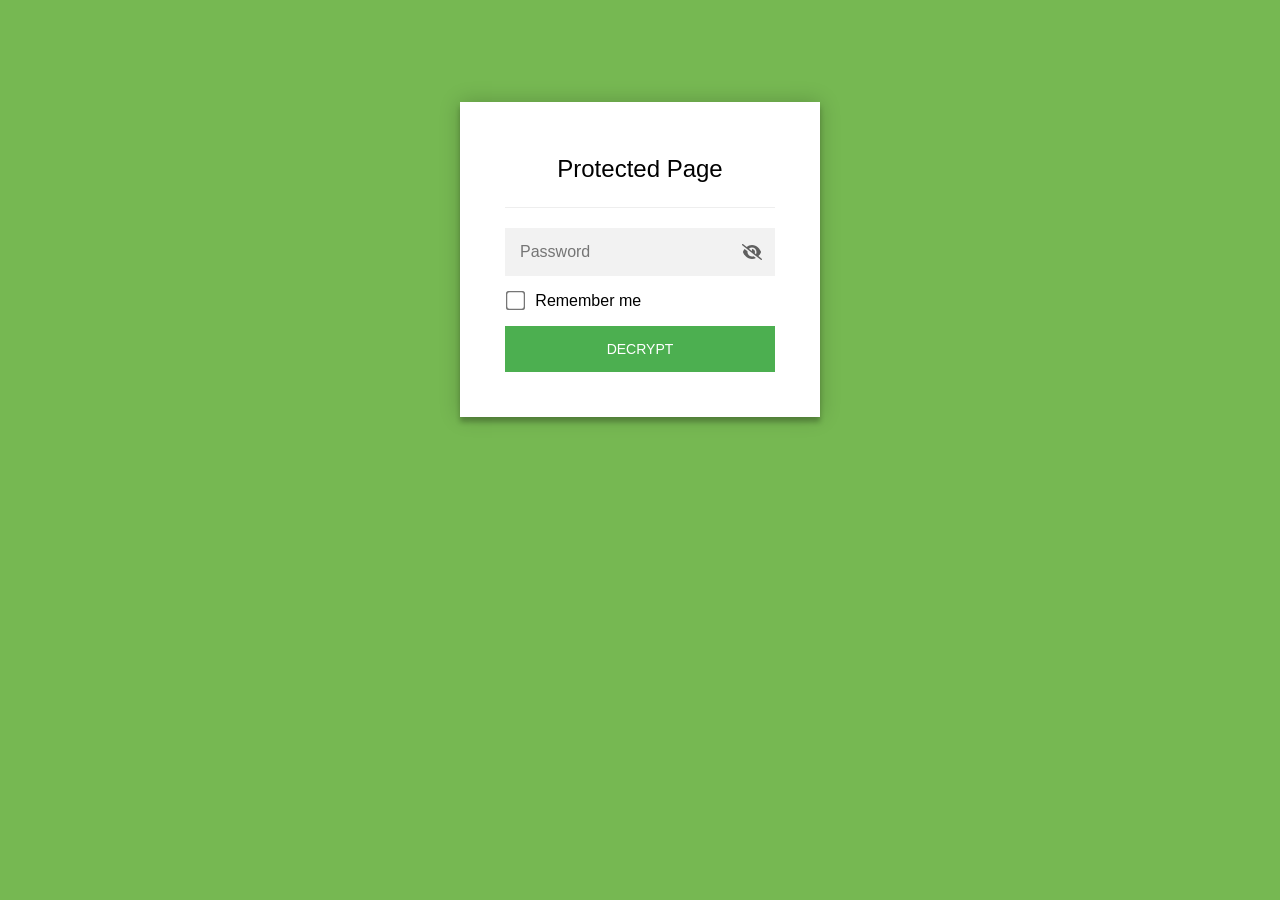
<file: index.html>
<!DOCTYPE html>
<html class="staticrypt-html">
    <head>
        <meta charset="utf-8" />
        <title>Protected Page</title>
        <meta name="viewport" content="width=device-width, initial-scale=1" />

        <!-- do not cache this page -->
        <meta http-equiv="cache-control" content="max-age=0" />
        <meta http-equiv="cache-control" content="no-cache" />
        <meta http-equiv="expires" content="0" />
        <meta http-equiv="expires" content="Tue, 01 Jan 1980 1:00:00 GMT" />
        <meta http-equiv="pragma" content="no-cache" />

        <style>
            .staticrypt-hr {
                margin-top: 20px;
                margin-bottom: 20px;
                border: 0;
                border-top: 1px solid #eee;
            }

            .staticrypt-page {
                width: 360px;
                padding: 8% 0 0;
                margin: auto;
                box-sizing: border-box;
            }

            .staticrypt-form {
                position: relative;
                z-index: 1;
                background: #ffffff;
                max-width: 360px;
                margin: 0 auto 100px;
                padding: 45px;
                text-align: center;
                box-shadow: 0 0 20px 0 rgba(0, 0, 0, 0.2), 0 5px 5px 0 rgba(0, 0, 0, 0.24);
            }

            .staticrypt-form input[type="password"],
            input[type="text"] {
                background: inherit;
                border: 0;
                box-sizing: border-box; /* This ensures padding is included in the total width */
                font-size: 14px;
                outline: 0;
                padding: 15px 30px 15px 15px; /* Adjust the padding to ensure there is space for the icon */
                width: 100%;
            }

            .staticrypt-password-container {
                position: relative;
                outline: 0;
                background: #f2f2f2;
                width: 100%;
                border: 0;
                margin: 0 0 15px;
                box-sizing: border-box;
            }

            .staticrypt-toggle-password-visibility {
                cursor: pointer;
                height: 20px;
                opacity: 60%;
                padding: 13px;
                position: absolute;
                right: 0;
                top: 50%;
                transform: translateY(-50%);
                width: 20px;
            }

            .staticrypt-form .staticrypt-decrypt-button {
                text-transform: uppercase;
                outline: 0;
                background: #4CAF50;
                width: 100%;
                border: 0;
                padding: 15px;
                color: #ffffff;
                font-size: 14px;
                cursor: pointer;
            }

            .staticrypt-form .staticrypt-decrypt-button:hover,
            .staticrypt-form .staticrypt-decrypt-button:active,
            .staticrypt-form .staticrypt-decrypt-button:focus {
                background: #4CAF50;
                filter: brightness(92%);
            }

            .staticrypt-html {
                height: 100%;
            }

            .staticrypt-body {
                height: 100%;
                margin: 0;
            }

            .staticrypt-content {
                height: 100%;
                margin-bottom: 1em;
                background: #76B852;
                font-family: "Arial", sans-serif;
                -webkit-font-smoothing: antialiased;
                -moz-osx-font-smoothing: grayscale;
            }

            .staticrypt-instructions {
                margin-top: -1em;
                margin-bottom: 1em;
            }

            .staticrypt-title {
                font-size: 1.5em;
            }

            label.staticrypt-remember {
                display: flex;
                align-items: center;
                margin-bottom: 1em;
            }

            .staticrypt-remember input[type="checkbox"] {
                transform: scale(1.5);
                margin-right: 1em;
            }

            .hidden {
                display: none !important;
            }

            .staticrypt-spinner-container {
                height: 100%;
                display: flex;
                align-items: center;
                justify-content: center;
            }

            .staticrypt-spinner {
                display: inline-block;
                width: 2rem;
                height: 2rem;
                vertical-align: text-bottom;
                border: 0.25em solid gray;
                border-right-color: transparent;
                border-radius: 50%;
                -webkit-animation: spinner-border 0.75s linear infinite;
                animation: spinner-border 0.75s linear infinite;
                animation-duration: 0.75s;
                animation-timing-function: linear;
                animation-delay: 0s;
                animation-iteration-count: infinite;
                animation-direction: normal;
                animation-fill-mode: none;
                animation-play-state: running;
                animation-name: spinner-border;
            }

            @keyframes spinner-border {
                100% {
                    transform: rotate(360deg);
                }
            }

            @media screen and (-webkit-min-device-pixel-ratio: 0) {
                .staticrypt-form input[type="password"],
                input[type="text"] {
                    font-size: 16px;
                }
            }
        </style>
    </head>

    <body class="staticrypt-body">
        <div id="staticrypt_loading" class="staticrypt-spinner-container">
            <div class="staticrypt-spinner"></div>
        </div>

        <div id="staticrypt_content" class="staticrypt-content hidden">
            <div class="staticrypt-page">
                <div class="staticrypt-form">
                    <div class="staticrypt-instructions">
                        <p class="staticrypt-title">Protected Page</p>
                        <p></p>
                    </div>

                    <hr class="staticrypt-hr" />

                    <form id="staticrypt-form" action="#" method="post">
                        <div class="staticrypt-password-container">
                            <input
                                id="staticrypt-password"
                                type="password"
                                name="password"
                                placeholder="Password"
                                autofocus
                            />

                            <img
                                class="staticrypt-toggle-password-visibility"
                                alt="Show password"
                                title="Show password"
                                src="[data-uri]"
                            />
                        </div>

                        <label id="staticrypt-remember-label" class="staticrypt-remember hidden">
                            <input id="staticrypt-remember" type="checkbox" name="remember" />
                            Remember me
                        </label>

                        <input type="submit" class="staticrypt-decrypt-button" value="DECRYPT" />
                    </form>
                </div>
            </div>
        </div>

        <script>
            // these variables will be filled when generating the file - the template format is 'variable_name'
            const staticryptInitiator = ((function(){
  const exports = {};
  const cryptoEngine = ((function(){
  const exports = {};
  const { subtle } = crypto;

const IV_BITS = 16 * 8;
const HEX_BITS = 4;
const ENCRYPTION_ALGO = "AES-CBC";

/**
 * Translates between utf8 encoded hexadecimal strings
 * and Uint8Array bytes.
 */
const HexEncoder = {
    /**
     * hex string -> bytes
     * @param {string} hexString
     * @returns {Uint8Array}
     */
    parse: function (hexString) {
        if (hexString.length % 2 !== 0) throw "Invalid hexString";
        const arrayBuffer = new Uint8Array(hexString.length / 2);

        for (let i = 0; i < hexString.length; i += 2) {
            const byteValue = parseInt(hexString.substring(i, i + 2), 16);
            if (isNaN(byteValue)) {
                throw "Invalid hexString";
            }
            arrayBuffer[i / 2] = byteValue;
        }
        return arrayBuffer;
    },

    /**
     * bytes -> hex string
     * @param {Uint8Array} bytes
     * @returns {string}
     */
    stringify: function (bytes) {
        const hexBytes = [];

        for (let i = 0; i < bytes.length; ++i) {
            let byteString = bytes[i].toString(16);
            if (byteString.length < 2) {
                byteString = "0" + byteString;
            }
            hexBytes.push(byteString);
        }
        return hexBytes.join("");
    },
};

/**
 * Translates between utf8 strings and Uint8Array bytes.
 */
const UTF8Encoder = {
    parse: function (str) {
        return new TextEncoder().encode(str);
    },

    stringify: function (bytes) {
        return new TextDecoder().decode(bytes);
    },
};

/**
 * Salt and encrypt a msg with a password.
 */
async function encrypt(msg, hashedPassword) {
    // Must be 16 bytes, unpredictable, and preferably cryptographically random. However, it need not be secret.
    // https://developer.mozilla.org/en-US/docs/Web/API/SubtleCrypto/encrypt#parameters
    const iv = crypto.getRandomValues(new Uint8Array(IV_BITS / 8));

    const key = await subtle.importKey("raw", HexEncoder.parse(hashedPassword), ENCRYPTION_ALGO, false, ["encrypt"]);

    const encrypted = await subtle.encrypt(
        {
            name: ENCRYPTION_ALGO,
            iv: iv,
        },
        key,
        UTF8Encoder.parse(msg)
    );

    // iv will be 32 hex characters, we prepend it to the ciphertext for use in decryption
    return HexEncoder.stringify(iv) + HexEncoder.stringify(new Uint8Array(encrypted));
}
exports.encrypt = encrypt;

/**
 * Decrypt a salted msg using a password.
 *
 * @param {string} encryptedMsg
 * @param {string} hashedPassword
 * @returns {Promise<string>}
 */
async function decrypt(encryptedMsg, hashedPassword) {
    const ivLength = IV_BITS / HEX_BITS;
    const iv = HexEncoder.parse(encryptedMsg.substring(0, ivLength));
    const encrypted = encryptedMsg.substring(ivLength);

    const key = await subtle.importKey("raw", HexEncoder.parse(hashedPassword), ENCRYPTION_ALGO, false, ["decrypt"]);

    const outBuffer = await subtle.decrypt(
        {
            name: ENCRYPTION_ALGO,
            iv: iv,
        },
        key,
        HexEncoder.parse(encrypted)
    );

    return UTF8Encoder.stringify(new Uint8Array(outBuffer));
}
exports.decrypt = decrypt;

/**
 * Salt and hash the password so it can be stored in localStorage without opening a password reuse vulnerability.
 *
 * @param {string} password
 * @param {string} salt
 * @returns {Promise<string>}
 */
async function hashPassword(password, salt) {
    // we hash the password in multiple steps, each adding more iterations. This is because we used to allow less
    // iterations, so for backward compatibility reasons, we need to support going from that to more iterations.
    let hashedPassword = await hashLegacyRound(password, salt);

    hashedPassword = await hashSecondRound(hashedPassword, salt);

    return hashThirdRound(hashedPassword, salt);
}
exports.hashPassword = hashPassword;

/**
 * This hashes the password with 1k iterations. This is a low number, we need this function to support backwards
 * compatibility.
 *
 * @param {string} password
 * @param {string} salt
 * @returns {Promise<string>}
 */
function hashLegacyRound(password, salt) {
    return pbkdf2(password, salt, 1000, "SHA-1");
}
exports.hashLegacyRound = hashLegacyRound;

/**
 * Add a second round of iterations. This is because we used to use 1k, so for backwards compatibility with
 * remember-me/autodecrypt links, we need to support going from that to more iterations.
 *
 * @param hashedPassword
 * @param salt
 * @returns {Promise<string>}
 */
function hashSecondRound(hashedPassword, salt) {
    return pbkdf2(hashedPassword, salt, 14000, "SHA-256");
}
exports.hashSecondRound = hashSecondRound;

/**
 * Add a third round of iterations to bring total number to 600k. This is because we used to use 1k, then 15k, so for
 * backwards compatibility with remember-me/autodecrypt links, we need to support going from that to more iterations.
 *
 * @param hashedPassword
 * @param salt
 * @returns {Promise<string>}
 */
function hashThirdRound(hashedPassword, salt) {
    return pbkdf2(hashedPassword, salt, 585000, "SHA-256");
}
exports.hashThirdRound = hashThirdRound;

/**
 * Salt and hash the password so it can be stored in localStorage without opening a password reuse vulnerability.
 *
 * @param {string} password
 * @param {string} salt
 * @param {int} iterations
 * @param {string} hashAlgorithm
 * @returns {Promise<string>}
 */
async function pbkdf2(password, salt, iterations, hashAlgorithm) {
    const key = await subtle.importKey("raw", UTF8Encoder.parse(password), "PBKDF2", false, ["deriveBits"]);

    const keyBytes = await subtle.deriveBits(
        {
            name: "PBKDF2",
            hash: hashAlgorithm,
            iterations,
            salt: UTF8Encoder.parse(salt),
        },
        key,
        256
    );

    return HexEncoder.stringify(new Uint8Array(keyBytes));
}

function generateRandomSalt() {
    const bytes = crypto.getRandomValues(new Uint8Array(128 / 8));

    return HexEncoder.stringify(new Uint8Array(bytes));
}
exports.generateRandomSalt = generateRandomSalt;

async function signMessage(hashedPassword, message) {
    const key = await subtle.importKey(
        "raw",
        HexEncoder.parse(hashedPassword),
        {
            name: "HMAC",
            hash: "SHA-256",
        },
        false,
        ["sign"]
    );
    const signature = await subtle.sign("HMAC", key, UTF8Encoder.parse(message));

    return HexEncoder.stringify(new Uint8Array(signature));
}
exports.signMessage = signMessage;

function getRandomAlphanum() {
    const possibleCharacters = "abcdefghijklmnopqrstuvwxyzABCDEFGHIJKLMNOPQRSTUVWXYZ0123456789";

    let byteArray;
    let parsedInt;

    // Keep generating new random bytes until we get a value that falls
    // within a range that can be evenly divided by possibleCharacters.length
    do {
        byteArray = crypto.getRandomValues(new Uint8Array(1));
        // extract the lowest byte to get an int from 0 to 255 (probably unnecessary, since we're only generating 1 byte)
        parsedInt = byteArray[0] & 0xff;
    } while (parsedInt >= 256 - (256 % possibleCharacters.length));

    // Take the modulo of the parsed integer to get a random number between 0 and totalLength - 1
    const randomIndex = parsedInt % possibleCharacters.length;

    return possibleCharacters[randomIndex];
}

/**
 * Generate a random string of a given length.
 *
 * @param {int} length
 * @returns {string}
 */
function generateRandomString(length) {
    let randomString = "";

    for (let i = 0; i < length; i++) {
        randomString += getRandomAlphanum();
    }

    return randomString;
}
exports.generateRandomString = generateRandomString;

  return exports;
})());
const codec = ((function(){
  const exports = {};
  /**
 * Initialize the codec with the provided cryptoEngine - this return functions to encode and decode messages.
 *
 * @param cryptoEngine - the engine to use for encryption / decryption
 */
function init(cryptoEngine) {
    const exports = {};

    /**
     * Top-level function for encoding a message.
     * Includes password hashing, encryption, and signing.
     *
     * @param {string} msg
     * @param {string} password
     * @param {string} salt
     *
     * @returns {string} The encoded text
     */
    async function encode(msg, password, salt) {
        const hashedPassword = await cryptoEngine.hashPassword(password, salt);

        const encrypted = await cryptoEngine.encrypt(msg, hashedPassword);

        // we use the hashed password in the HMAC because this is effectively what will be used a password (so we can store
        // it in localStorage safely, we don't use the clear text password)
        const hmac = await cryptoEngine.signMessage(hashedPassword, encrypted);

        return hmac + encrypted;
    }
    exports.encode = encode;

    /**
     * Encode using a password that has already been hashed. This is useful to encode multiple messages in a row, that way
     * we don't need to hash the password multiple times.
     *
     * @param {string} msg
     * @param {string} hashedPassword
     *
     * @returns {string} The encoded text
     */
    async function encodeWithHashedPassword(msg, hashedPassword) {
        const encrypted = await cryptoEngine.encrypt(msg, hashedPassword);

        // we use the hashed password in the HMAC because this is effectively what will be used a password (so we can store
        // it in localStorage safely, we don't use the clear text password)
        const hmac = await cryptoEngine.signMessage(hashedPassword, encrypted);

        return hmac + encrypted;
    }
    exports.encodeWithHashedPassword = encodeWithHashedPassword;

    /**
     * Top-level function for decoding a message.
     * Includes signature check and decryption.
     *
     * @param {string} signedMsg
     * @param {string} hashedPassword
     * @param {string} salt
     * @param {int} backwardCompatibleAttempt
     * @param {string} originalPassword
     *
     * @returns {Object} {success: true, decoded: string} | {success: false, message: string}
     */
    async function decode(signedMsg, hashedPassword, salt, backwardCompatibleAttempt = 0, originalPassword = "") {
        const encryptedHMAC = signedMsg.substring(0, 64);
        const encryptedMsg = signedMsg.substring(64);
        const decryptedHMAC = await cryptoEngine.signMessage(hashedPassword, encryptedMsg);

        if (decryptedHMAC !== encryptedHMAC) {
            // we have been raising the number of iterations in the hashing algorithm multiple times, so to support the old
            // remember-me/autodecrypt links we need to try bringing the old hashes up to speed.
            originalPassword = originalPassword || hashedPassword;
            if (backwardCompatibleAttempt === 0) {
                const updatedHashedPassword = await cryptoEngine.hashThirdRound(originalPassword, salt);

                return decode(signedMsg, updatedHashedPassword, salt, backwardCompatibleAttempt + 1, originalPassword);
            }
            if (backwardCompatibleAttempt === 1) {
                let updatedHashedPassword = await cryptoEngine.hashSecondRound(originalPassword, salt);
                updatedHashedPassword = await cryptoEngine.hashThirdRound(updatedHashedPassword, salt);

                return decode(signedMsg, updatedHashedPassword, salt, backwardCompatibleAttempt + 1, originalPassword);
            }

            return { success: false, message: "Signature mismatch" };
        }

        return {
            success: true,
            decoded: await cryptoEngine.decrypt(encryptedMsg, hashedPassword),
        };
    }
    exports.decode = decode;

    return exports;
}
exports.init = init;

  return exports;
})());
const decode = codec.init(cryptoEngine).decode;

/**
 * Initialize the staticrypt module, that exposes functions callbable by the password_template.
 *
 * @param {{
 *  staticryptEncryptedMsgUniqueVariableName: string,
 *  isRememberEnabled: boolean,
 *  rememberDurationInDays: number,
 *  staticryptSaltUniqueVariableName: string,
 * }} staticryptConfig - object of data that is stored on the password_template at encryption time.
 *
 * @param {{
 *  rememberExpirationKey: string,
 *  rememberPassphraseKey: string,
 *  replaceHtmlCallback: function,
 *  clearLocalStorageCallback: function,
 * }} templateConfig - object of data that can be configured by a custom password_template.
 */
function init(staticryptConfig, templateConfig) {
    const exports = {};

    /**
     * Decrypt our encrypted page, replace the whole HTML.
     *
     * @param {string} hashedPassword
     * @returns {Promise<boolean>}
     */
    async function decryptAndReplaceHtml(hashedPassword) {
        const { staticryptEncryptedMsgUniqueVariableName, staticryptSaltUniqueVariableName } = staticryptConfig;
        const { replaceHtmlCallback } = templateConfig;

        const result = await decode(
            staticryptEncryptedMsgUniqueVariableName,
            hashedPassword,
            staticryptSaltUniqueVariableName
        );
        if (!result.success) {
            return false;
        }
        const plainHTML = result.decoded;

        // if the user configured a callback call it, otherwise just replace the whole HTML
        if (typeof replaceHtmlCallback === "function") {
            replaceHtmlCallback(plainHTML);
        } else {
            document.write(plainHTML);
            document.close();
        }

        return true;
    }

    /**
     * Attempt to decrypt the page and replace the whole HTML.
     *
     * @param {string} password
     * @param {boolean} isRememberChecked
     *
     * @returns {Promise<{isSuccessful: boolean, hashedPassword?: string}>} - we return an object, so that if we want to
     *   expose more information in the future we can do it without breaking the password_template
     */
    async function handleDecryptionOfPage(password, isRememberChecked) {
        const { staticryptSaltUniqueVariableName } = staticryptConfig;

        // decrypt and replace the whole page
        const hashedPassword = await cryptoEngine.hashPassword(password, staticryptSaltUniqueVariableName);
        return handleDecryptionOfPageFromHash(hashedPassword, isRememberChecked);
    }
    exports.handleDecryptionOfPage = handleDecryptionOfPage;

    async function handleDecryptionOfPageFromHash(hashedPassword, isRememberChecked) {
        const { isRememberEnabled, rememberDurationInDays } = staticryptConfig;
        const { rememberExpirationKey, rememberPassphraseKey } = templateConfig;

        const isDecryptionSuccessful = await decryptAndReplaceHtml(hashedPassword);

        if (!isDecryptionSuccessful) {
            return {
                isSuccessful: false,
                hashedPassword,
            };
        }

        // remember the hashedPassword and set its expiration if necessary
        if (isRememberEnabled && isRememberChecked) {
            window.localStorage.setItem(rememberPassphraseKey, hashedPassword);

            // set the expiration if the duration isn't 0 (meaning no expiration)
            if (rememberDurationInDays > 0) {
                window.localStorage.setItem(
                    rememberExpirationKey,
                    (new Date().getTime() + rememberDurationInDays * 24 * 60 * 60 * 1000).toString()
                );
            }
        }

        return {
            isSuccessful: true,
            hashedPassword,
        };
    }
    exports.handleDecryptionOfPageFromHash = handleDecryptionOfPageFromHash;

    /**
     * Clear localstorage from staticrypt related values
     */
    function clearLocalStorage() {
        const { clearLocalStorageCallback, rememberExpirationKey, rememberPassphraseKey } = templateConfig;

        if (typeof clearLocalStorageCallback === "function") {
            clearLocalStorageCallback();
        } else {
            localStorage.removeItem(rememberPassphraseKey);
            localStorage.removeItem(rememberExpirationKey);
        }
    }

    async function handleDecryptOnLoad() {
        let isSuccessful = await decryptOnLoadFromUrl();

        if (!isSuccessful) {
            isSuccessful = await decryptOnLoadFromRememberMe();
        }

        return { isSuccessful };
    }
    exports.handleDecryptOnLoad = handleDecryptOnLoad;

    /**
     * Clear storage if we are logging out
     *
     * @returns {boolean} - whether we logged out
     */
    function logoutIfNeeded() {
        const logoutKey = "staticrypt_logout";

        // handle logout through query param
        const queryParams = new URLSearchParams(window.location.search);
        if (queryParams.has(logoutKey)) {
            clearLocalStorage();
            return true;
        }

        // handle logout through URL fragment
        const hash = window.location.hash.substring(1);
        if (hash.includes(logoutKey)) {
            clearLocalStorage();
            return true;
        }

        return false;
    }

    /**
     * To be called on load: check if we want to try to decrypt and replace the HTML with the decrypted content, and
     * try to do it if needed.
     *
     * @returns {Promise<boolean>} true if we derypted and replaced the whole page, false otherwise
     */
    async function decryptOnLoadFromRememberMe() {
        const { rememberDurationInDays } = staticryptConfig;
        const { rememberExpirationKey, rememberPassphraseKey } = templateConfig;

        // if we are login out, terminate
        if (logoutIfNeeded()) {
            return false;
        }

        // if there is expiration configured, check if we're not beyond the expiration
        if (rememberDurationInDays && rememberDurationInDays > 0) {
            const expiration = localStorage.getItem(rememberExpirationKey),
                isExpired = expiration && new Date().getTime() > parseInt(expiration);

            if (isExpired) {
                clearLocalStorage();
                return false;
            }
        }

        const hashedPassword = localStorage.getItem(rememberPassphraseKey);

        if (hashedPassword) {
            // try to decrypt
            const isDecryptionSuccessful = await decryptAndReplaceHtml(hashedPassword);

            // if the decryption is unsuccessful the password might be wrong - silently clear the saved data and let
            // the user fill the password form again
            if (!isDecryptionSuccessful) {
                clearLocalStorage();
                return false;
            }

            return true;
        }

        return false;
    }

    async function decryptOnLoadFromUrl() {
        const passwordKey = "staticrypt_pwd";
        const rememberMeKey = "remember_me";

        // try to get the password from the query param (for backward compatibility - we now want to avoid this method,
        // since it sends the hashed password to the server which isn't needed)
        const queryParams = new URLSearchParams(window.location.search);
        const hashedPasswordQuery = queryParams.get(passwordKey);
        const rememberMeQuery = queryParams.get(rememberMeKey);

        const urlFragment = window.location.hash.substring(1);
        // get the password from the url fragment
        const hashedPasswordRegexMatch = urlFragment.match(new RegExp(passwordKey + "=([^&]*)"));
        const hashedPasswordFragment = hashedPasswordRegexMatch ? hashedPasswordRegexMatch[1] : null;
        const rememberMeFragment = urlFragment.includes(rememberMeKey);

        const hashedPassword = hashedPasswordFragment || hashedPasswordQuery;
        const rememberMe = rememberMeFragment || rememberMeQuery;

        if (hashedPassword) {
            return handleDecryptionOfPageFromHash(hashedPassword, rememberMe);
        }

        return false;
    }

    return exports;
}
exports.init = init;

  return exports;
})());
            const templateError = "Bad password!",
                templateToggleAltShow = "Show password",
                templateToggleAltHide = "Hide password",
                isRememberEnabled = true,
                staticryptConfig = {"staticryptEncryptedMsgUniqueVariableName":"[base64]","isRememberEnabled":true,"rememberDurationInDays":0,"staticryptSaltUniqueVariableName":"71a9d2aa9a413af4b2e8c66c405f3f5a"};

            // you can edit these values to customize some of the behavior of StatiCrypt
            const templateConfig = {
                rememberExpirationKey: "staticrypt_expiration",
                rememberPassphraseKey: "staticrypt_passphrase",
                replaceHtmlCallback: null,
                clearLocalStorageCallback: null,
            };

            // init the staticrypt engine
            const staticrypt = staticryptInitiator.init(staticryptConfig, templateConfig);

            // try to automatically decrypt on load if there is a saved password
            window.onload = async function () {
                const { isSuccessful } = await staticrypt.handleDecryptOnLoad();

                // if we didn't decrypt anything on load, show the password prompt. Otherwise the content has already been
                // replaced, no need to do anything
                if (!isSuccessful) {
                    // hide loading screen
                    document.getElementById("staticrypt_loading").classList.add("hidden");
                    document.getElementById("staticrypt_content").classList.remove("hidden");
                    document.getElementById("staticrypt-password").focus();

                    // show the remember me checkbox
                    if (isRememberEnabled) {
                        document.getElementById("staticrypt-remember-label").classList.remove("hidden");
                    }
                }
            };

            // toggle password visibility
            const toggleIcon = document.querySelector(".staticrypt-toggle-password-visibility");
            // these two icons are coming from FontAwesome
            const imgSrcEyeClosed =
                "[data-uri]";
            const imgSrcEyeOpened =
                "[data-uri]";
            toggleIcon.addEventListener("click", function () {
                const passwordInput = document.getElementById("staticrypt-password");
                if (passwordInput.type === "password") {
                    passwordInput.type = "text";
                    toggleIcon.src = imgSrcEyeOpened;
                    toggleIcon.alt = templateToggleAltHide;
                    toggleIcon.title = templateToggleAltHide;
                } else {
                    passwordInput.type = "password";
                    toggleIcon.src = imgSrcEyeClosed;
                    toggleIcon.alt = templateToggleAltShow;
                    toggleIcon.title = templateToggleAltShow;
                }
            });

            // handle password form submission
            document.getElementById("staticrypt-form").addEventListener("submit", async function (e) {
                e.preventDefault();

                const password = document.getElementById("staticrypt-password").value,
                    isRememberChecked = document.getElementById("staticrypt-remember").checked;

                const { isSuccessful } = await staticrypt.handleDecryptionOfPage(password, isRememberChecked);

                if (!isSuccessful) {
                    alert(templateError);
                }
            });
        </script>
    </body>
</html>
</file>
